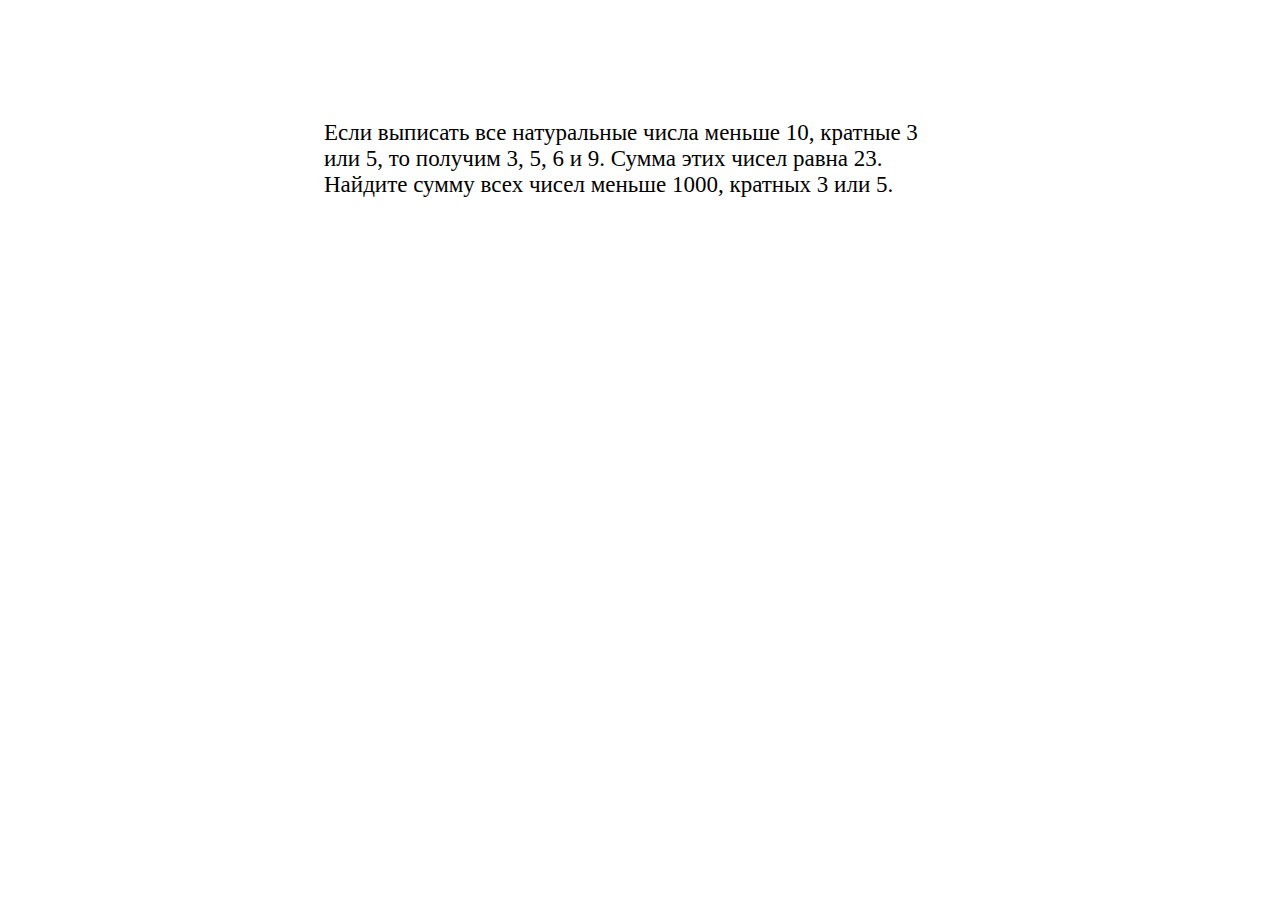
<file: 1. Числа кратные 3 или 5/index.html>
<!DOCTYPE html>
<html lang="en">
<head>
    <meta charset="UTF-8">
    <meta http-equiv="X-UA-Compatible" content="IE=edge">
    <meta name="viewport" content="width=device-width, initial-scale=1.0">
    <link rel="stylesheet" href="style.css">
    <title>Числа кратные либо 3 или 5</title>
</head>
<body>
     <p>Если выписать все натуральные числа меньше 10, кратные 3 или 5, то получим 3, 5, 6 и 9. Сумма этих чисел равна 23.

Найдите сумму всех чисел меньше 1000, кратных 3 или 5.</p>
    <script src="main.js"></script>
</body>
</html>
</file>
<file: 1. Числа кратные 3 или 5/style.css>
p{
    width: 50%;
    margin: 120px auto 0;
    font-size: 23px;
}
</file>
